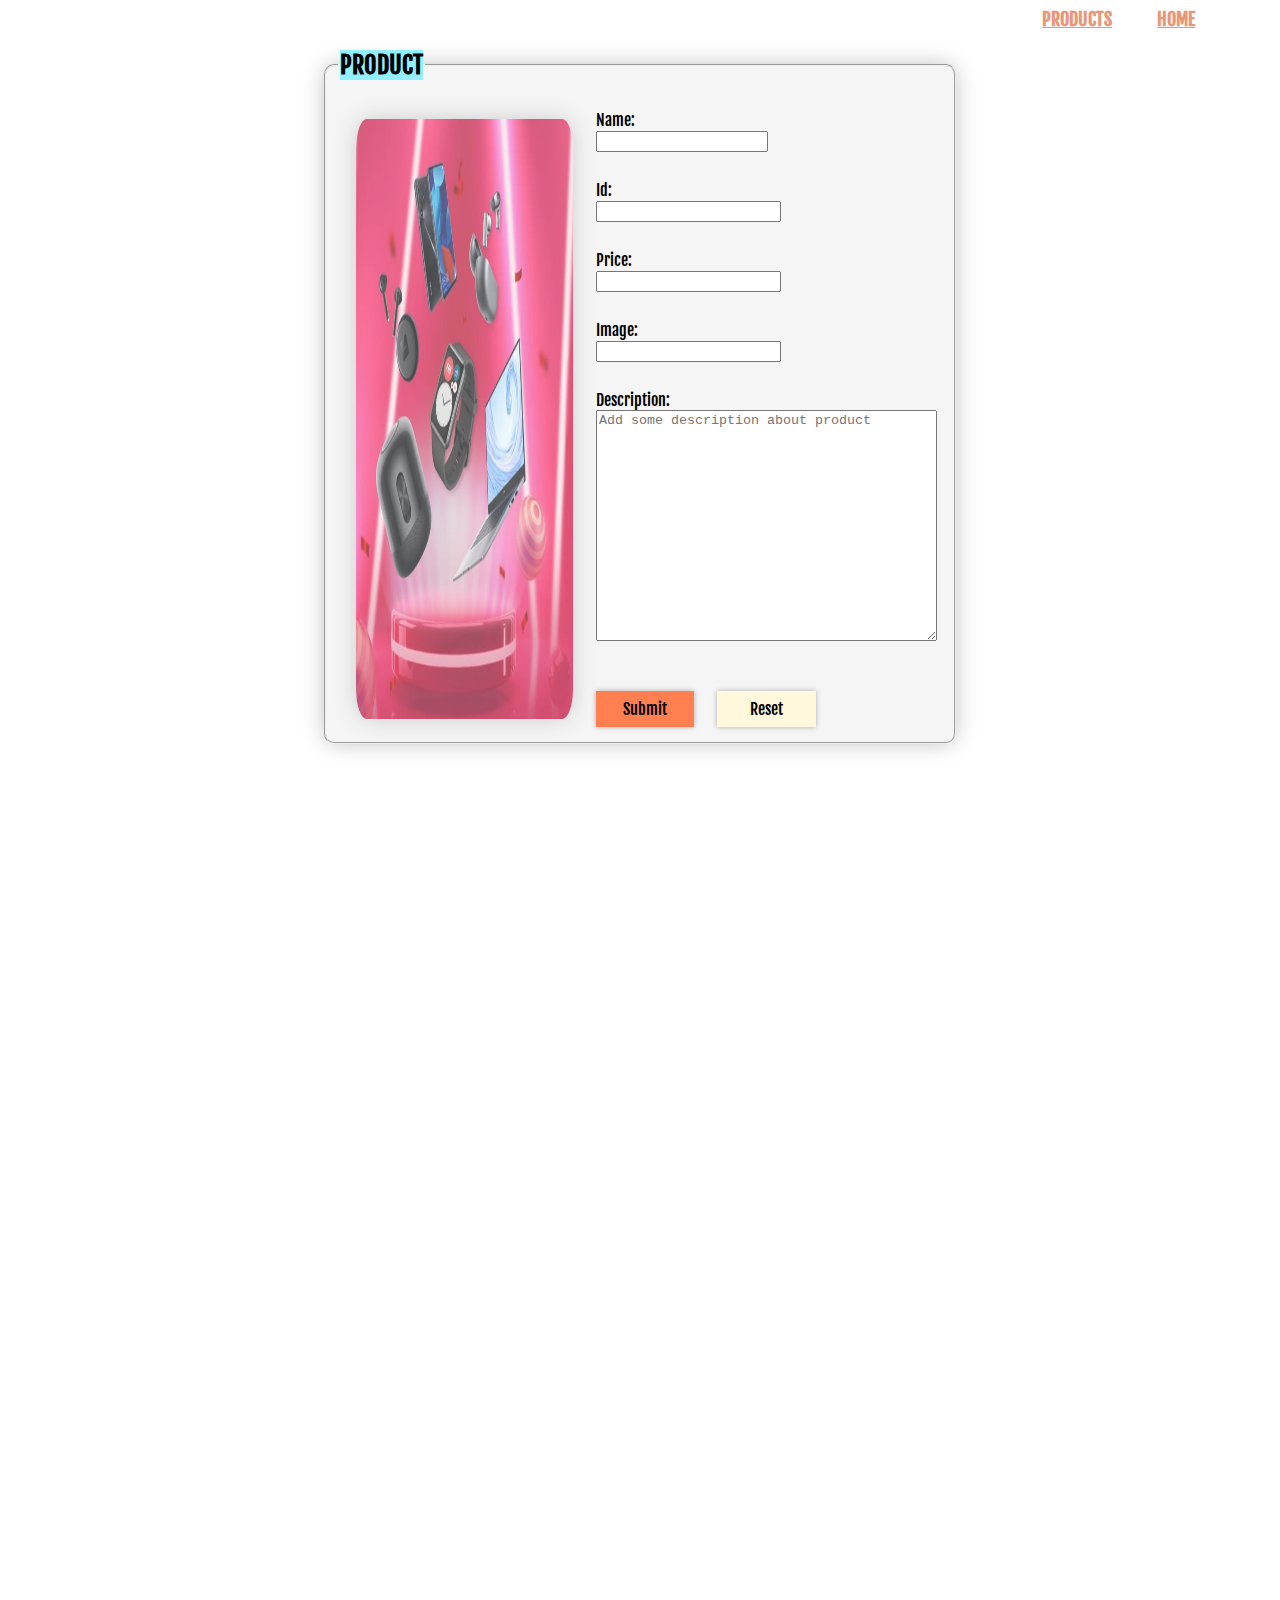
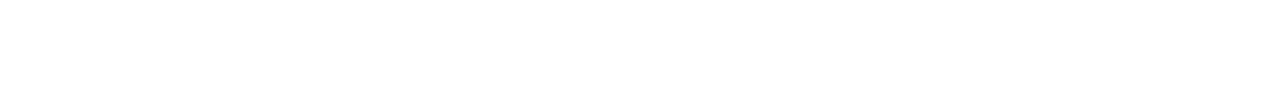
<file: index.html>
<!DOCTYPE html>
<html lang="en">

<head>
    <meta charset="UTF-8">
    <meta http-equiv="X-UA-Compatible" content="IE=edge">
    <meta name="viewport" content="width=device-width, initial-scale=1.0">
    <link rel="stylesheet" href="./style.css" />
    <link rel="preconnect" href="https://fonts.googleapis.com">
    <link rel="preconnect" href="https://fonts.gstatic.com" crossorigin>
    <link href="https://fonts.googleapis.com/css2?family=Fjalla+One&display=swap" rel="stylesheet">
    <link href="https://fonts.googleapis.com/css2?family=Acme&family=Fjalla+One&display=swap" rel="stylesheet">

    <title>Document</title>
</head>

<body>
    <div class = "head">
            <div class="empty"></div>
            <a href = "./products.html">PRODUCTS</a>
            <a href = "#">HOME</a>
    </div>
     <!-- Creating Form -->
    <fieldset class="field">
        <legend>
            <h2 class="heading">PRODUCT</h2>
        </legend>
        <div class="img-container">
            <img class="form-img" src="./form.jpg" width="100%" height="100%">
        </div>
        <div class="form-cont">
            <form id="product" onsubmit="return false" class="form">
                <div>Name: <br><input type="text" name="pname" id="pname" title="Enter Product name" style="width:70%;">
                </div><br>
                <div>Id: <br> <input type="number" name="pid" id="pid" title="Enter Product Id"></div><br>
                <div>Price: <br><input type="number" name="pprice" id="pprice" title="Enter Product price"></div><br>
                <div>Image: <br> <input type="text" name="pimage" id="pimage"></div><br>
                <div>Description: <br><textarea name="description" cols="40" rows="15" id="pdescription"
                        placeholder="Add some description about product"></textarea></div><br><br>
                <div><input type="submit" class="sub" value="Submit" onclick="Submit()">
                    <input type="reset" class="res" value="Reset" onclick="Reset()">
                </div>
            </form>
        </div>

    </fieldset>

    <br><br><br>
 

       <!-- Container containing searchbar and products -->
        <div class="total-cont" id="content" >
            <div class="items">
                    <!-- Dynamically Adding products here -->
            </div>
        </div>
    <script src="./forms.js"></script>
    
</body>

</html>
</file>
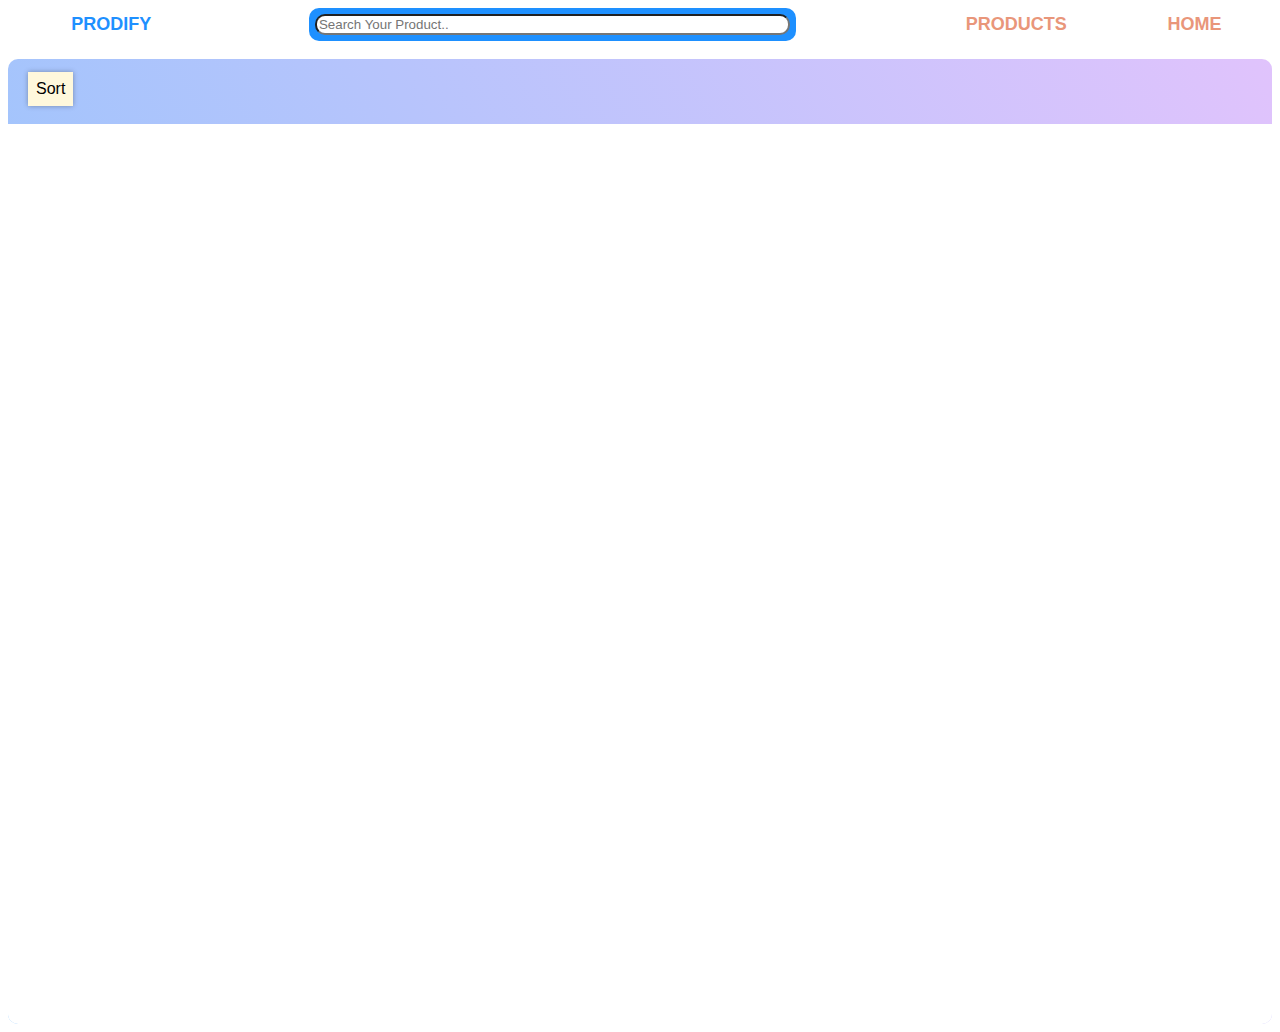
<file: products.html>
<!DOCTYPE html>
<html lang="en">
<head>
    <meta charset="UTF-8">
    <meta http-equiv="X-UA-Compatible" content="IE=edge">
    <meta name="viewport" content="width=device-width, initial-scale=1.0">
    <title>Document</title>
    <link rel = "stylesheet" href="./style.css">
</head>
<body>
    <div class ="header">
        <div class="pagename">PRODIFY</div>
        <div class="searchbar"> 
            <!-- Searchbar -->
            <input type="text" placeholder="Search Your Product.." class="searchbarMain">
        </div>
        <div class="space"></div>
        <div class="mode">
            <a href = "#">PRODUCTS</a>
            <a href = "./index.html">HOME</a>
        </div>
   
    </div><br>
    <div class="finalcont">
        <!-- Buttons on the webpage -->
        <!-- <button name="productspage" onclick="display()">Products page</button> -->
        <div class = "firstcont">
            <button class = "sort" name = "btn" onclick="Show()">Sort</button>
            <div class="buttons" style="display:none">
                <button class="pasc" name="btn">Price:Ascending</button>
                <button class="pdesc" name="btn">price:Descending</button>
                <button class="idasc" name="btn">Id:Ascending</button>
                <button class="iddesc" name="btn">Id:Descending</button>
                <button class="nameasc" name="btn">Name:Ascending</button>
                <button class="namedesc" name="btn">Name:Descending</button>
            </div>
        </div>
        
  <br>

       <!-- Container containing searchbar and products -->
        <div class="total-cont" id="content" >
           
            <div class="items">
                    <!-- Dynamically Adding products here -->
            </div>
        </div>
    </div>
    <script src="./view.js"></script>
</body>
</html>
</file>
<file: style.css>
*{
    box-sizing: border-box;
}
body{
    /* background-image: linear-gradient(62deg, #8EC5FC 0%, #E0C3FC 100%); */
    background-color: white;
}
.field{
    display: flex;
    flex-wrap: wrap;
    margin:auto;
    background-color:whitesmoke;
    /* background-image: linear-gradient(62deg, #8EC5FC 0%, #E0C3FC 100%); */
    align-items: center;
    justify-content: center;
    max-width: 50%;
    border-radius: 10px;
    box-shadow: 0 0 25px -3px rgba(0,0,0,0.3);
    flex:1;
}
.heading{
    font-family: 'Acme', sans-serif;
    font-family: 'Fjalla One', sans-serif;
    color:black;
    background-color:#92EFFD
}
#product{
    margin: auto;
}

#product div{
    width:70%;
    font-family: 'Fjalla One', sans-serif;
    margin:5px;
    border-radius: 2px;
}
.img-container{
    display: flex;
    flex-wrap: wrap;
    max-width:400px;
    height: 600px;
    max-height: 600px;
    margin-left:3%;
    margin-right:3%;
    flex:0.4;
}
.form-cont{
    display: flex;
    flex-wrap: wrap;
    justify-content:center;
    margin: 0;
    flex:0.6;
}
.form-img{
    opacity: 0.7;
    border-radius: 5%;
    box-shadow: 0 0 25px -3px rgba(0,0,0,0.3);
  
}

.total-cont{
    display: flex;
    flex-wrap: wrap;
    flex-direction: column;
    max-width:100%;
    height:auto;
    /* background-image: linear-gradient(62deg, #8EC5FC 0%, #E0C3FC 100%); */
    background-color: white;
    
   } 
.items{
    display: flex;
    align-items: flex-start;
    justify-content: flex-start;
    height:100vh;

}
.items div{
    margin: 20px 30px;
    display: flex;
    flex-direction: column;
    align-items: flex-start;
    justify-content: center;
    border-radius: 5px;
    width:fit-content;
    height:fit-content;
    flex:0.15;
    box-shadow: 0px 0px 10px rgba(0,0,0,0.3);
}
input[type=submit]{
    width:40%;
    padding:8px;
    margin-right: 10px;
    outline:none;
    border:none;
    font-family:'Fjalla One', sans-serif;
    font-size: medium;
    background-color: coral;
    box-shadow: 0px 0px 5px rgba(0,0,0,0.3);
    cursor:pointer;
}
input[type=reset]{
    width: 40%;
    margin-left: 10px;
    padding:8px;
    outline:none;
    border:none;
    font-family:'Fjalla One', sans-serif;
    font-size: medium;
    box-shadow: 0px 0px 5px rgba(0,0,0,0.3);
    background-color: cornsilk;
    cursor: pointer;
}

button[class=edit]{
    margin:auto;
    width: 30%;
    padding:8px;
    outline:none;
    border:none;
    background-color:#04AA6D; 
    font-family:'Fjalla One', sans-serif;
    font-size: small;
    box-shadow: 0px 0px 5px rgba(0,0,0,0.3);
    cursor: pointer;
}
button[class=delete]{
    margin: auto;
    width: 30%;
    padding:8px;
    outline:none;
    border:none;
    margin-top: 5px;
    background-color:#eb4b5e; 
    font-family:'Fjalla One', sans-serif;
    font-size: small;
    box-shadow: 0px 0px 5px rgba(0,0,0,0.3);
    cursor: pointer;  
}
button[name=btn]{
    display: flex;
    flex-wrap: wrap;
    margin-left: 20px;
    padding: 8px;
    outline:none;
    border:none;
    font-family:'Fjalla One', sans-serif;
    font-size: medium;
    box-shadow: 0px 0px 5px rgba(0,0,0,0.3);
    background-color:cornsilk;
    cursor: pointer;
    overflow: auto;
}
button[name=productspage]{
    background-color:aqua;
}
.pics{
    box-shadow: 0px 0px 5px rgba(0,0,0,0.3);
    border-radius: 2px;
    margin: 2px;
}
span.Name,span.Id,span.Price,span.Description{
    margin: auto;
    font-family:'Fjalla One', sans-serif;
}
.finalcont{
    background-image: linear-gradient(62deg, #8EC5FC 0%, #E0C3FC 100%);
    border-radius: 10px;
    overflow: auto;
}
.container{
      display: flex;
      flex-direction: column;
      flex-wrap: wrap;
      background-color:whitesmoke;
      max-width:30%;
      height: 500px;
      margin:10px;
      padding:10px;
   }
.firstcont{
    display: flex;
    flex-direction: row;
    flex-wrap: wrap;
    padding-top: 1%;
}
.searchbar{
    display: flex;
    background-color: dodgerblue;
    border-radius: 10px;
    float: right;
    padding: 6px;
    border: 2px;
    outline: none;
    font-size: 17px;
    flex:4;
  }
.searchbar input{
    width:100%;
    height: 100%;
    border-radius: 10px;
}
.header{
    display: flex;
    flex-wrap: wrap;
    flex:1;

  }
.pagename{
 display: flex;
 align-items: center;
 margin-left: 5%;
 border-radius: 5px;
 color:dodgerblue;
 font-family:'Fjalla One', sans-serif;
 font-weight: bold;
 font-size: large;
 flex:2;
}
.space{
    display:flex;
    flex:1;
}
.mode{
    display: flex;
    align-items: center;
    justify-content: space-around;
    flex:3;
}
.mode a{
  display: flex;
  text-decoration: none;
  color:darksalmon;
 font-family:'Fjalla One', sans-serif;
 font-weight: bold;
 font-size: large;
}

.head{
    width:100%;
    display: flex;
    flex-wrap: wrap;
    float:right;
    align-items: center;
    justify-content: space-between;
    flex:1
}
.empty{
    display:flex;
    flex:0.9;
}
.head a{
    flex:0.1;
    float:right;
    text-decoration:underline darksalmon;
    color:darksalmon;
    font-family:'Fjalla One', sans-serif;
    font-weight: bold;
    font-size: large;
}
div .span{
    text-align: center;
}
</file>
